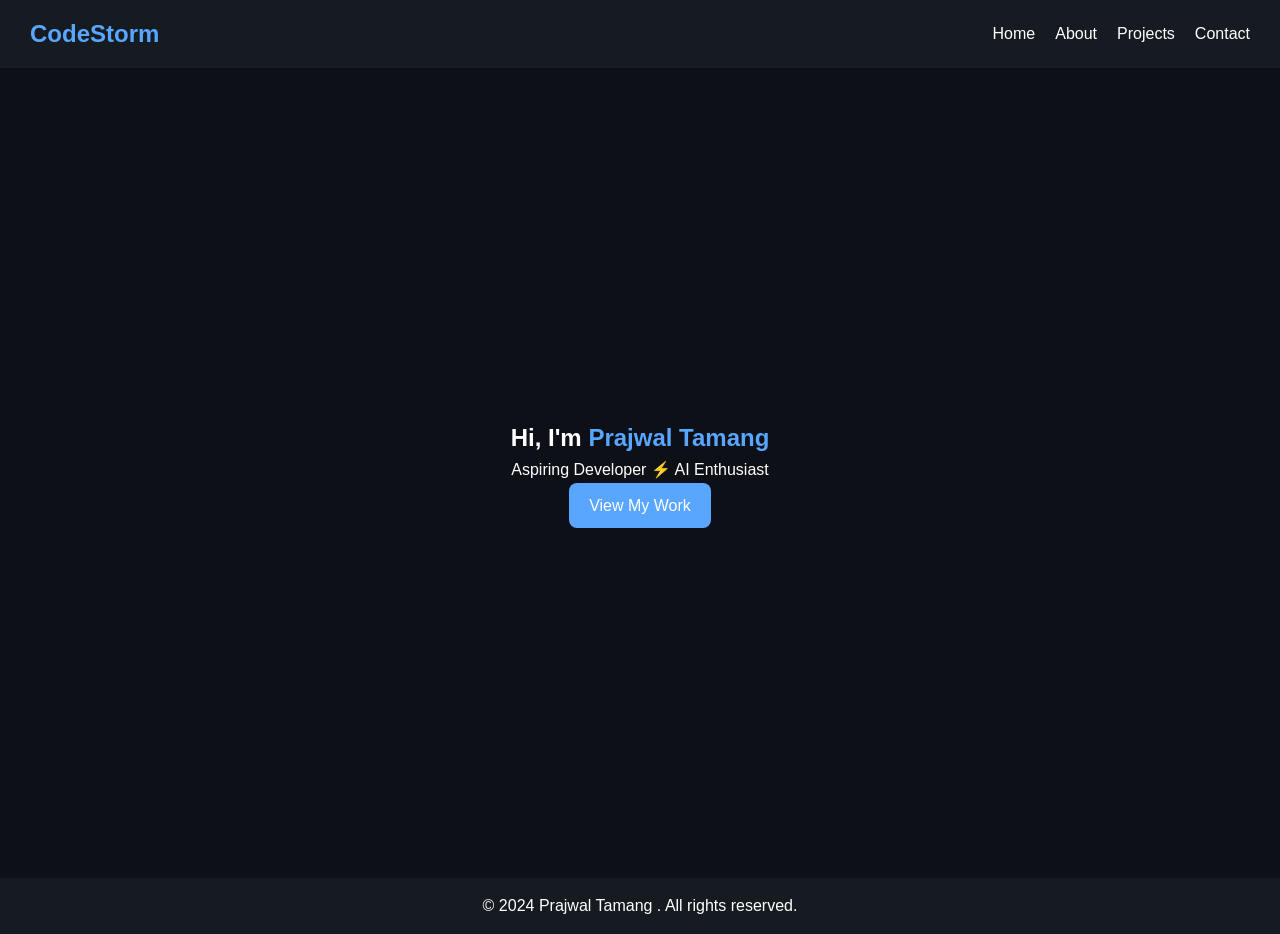
<file: index.html>
<!DOCTYPE html>
<html lang="en">
<head>
  <meta charset="UTF-8">
  <meta name="viewport" content="width=device-width, initial-scale=1.0">
  <title>CodeStorm | Portfolio</title>
  <link rel="stylesheet" href="style.css">
</head>
<body>

  <!-- Navigation -->
  <header>
    <nav>
      <a><h1 class="logo">CodeStorm</h1></a>
      <ul>
        <li><a href="index.html">Home</a></li>
        <li><a href="about.html">About</a></li>
        <li><a href="project.html">Projects</a></li>
        <li><a href="contact.html">Contact</a></li>
      </ul>
    </nav>
  </header>

  <!-- Hero Section -->
  <section class="hero">
    <h2>Hi, I'm <span>Prajwal Tamang </span></h2>
    <p>Aspiring Developer ⚡ AI Enthusiast</p>
    <a href="project.html" class="btn">View My Work</a>
  </section>

  <script src="script.js"></script>
</body>
</html>
<footer>
    <p>&copy; 2024 Prajwal Tamang . All rights reserved.</p>
  </footer>
</file>
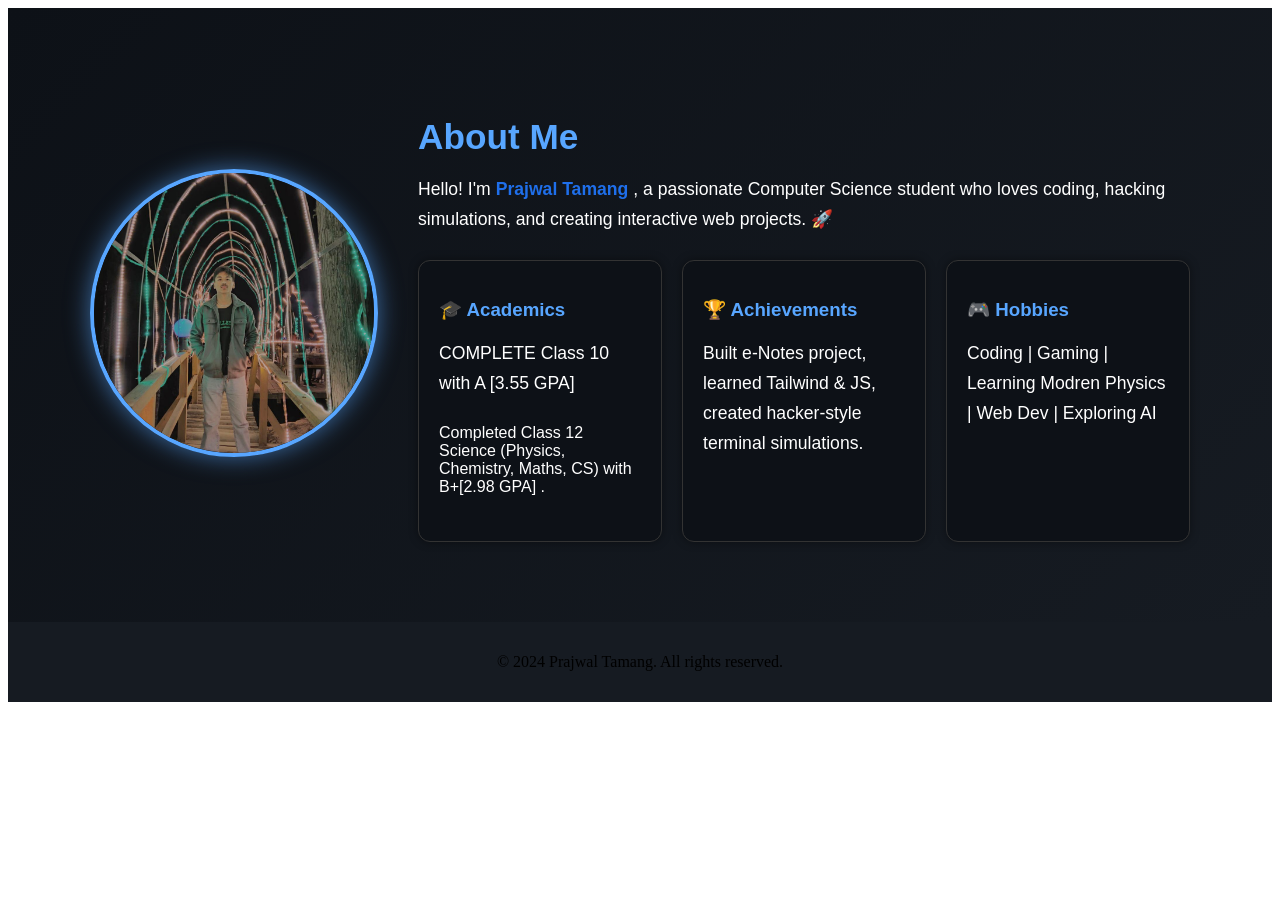
<file: about.html>
<!DOCTYPE html>
<html lang="en">
<head>
  <meta charset="UTF-8">
  <meta name="viewport" content="width=device-width, initial-scale=1.0">
  <title>about me</title>
  <link rel="stylesheet" href="about.css">
</head>
<body>
  <section class="about">
  <div class="about-container">
    
    <!-- Left side: Photo -->
    <div class="about-photo">
      <img src="myphoto.jpg" alt="Prajwal Tamang">
    </div>
    
    <!-- Right side: Info -->
    <div class="about-info">
      <h2>About Me</h2>
      <p>Hello! I'm <span class="highlight">Prajwal Tamang </span>, a passionate Computer Science student who loves coding, hacking simulations, and creating interactive web projects. 🚀</p>

      <div class="about-cards">
        <div class="card">
          <h3>🎓 Academics</h3>
          <p> COMPLETE Class 10 with A [3.55 GPA]</p>
            Completed Class 12 Science (Physics, Chemistry, Maths, CS) with B+[2.98 GPA] .</p>
        </div>
        <div class="card">
          <h3>🏆 Achievements</h3>
          <p>Built e-Notes project, learned Tailwind & JS, created hacker-style terminal simulations.</p>
        </div>
        <div class="card">
          <h3>🎮 Hobbies</h3>
          <p>Coding | Gaming  |   Learning Modren Physics  | Web Dev  | Exploring AI </p>
        </div>
      </div>
    </div>
  </div>
</section>

</body>
</html>
<footer>
    <p>&copy; 2024 Prajwal Tamang. All rights reserved.</p>
  </footer>
</file>
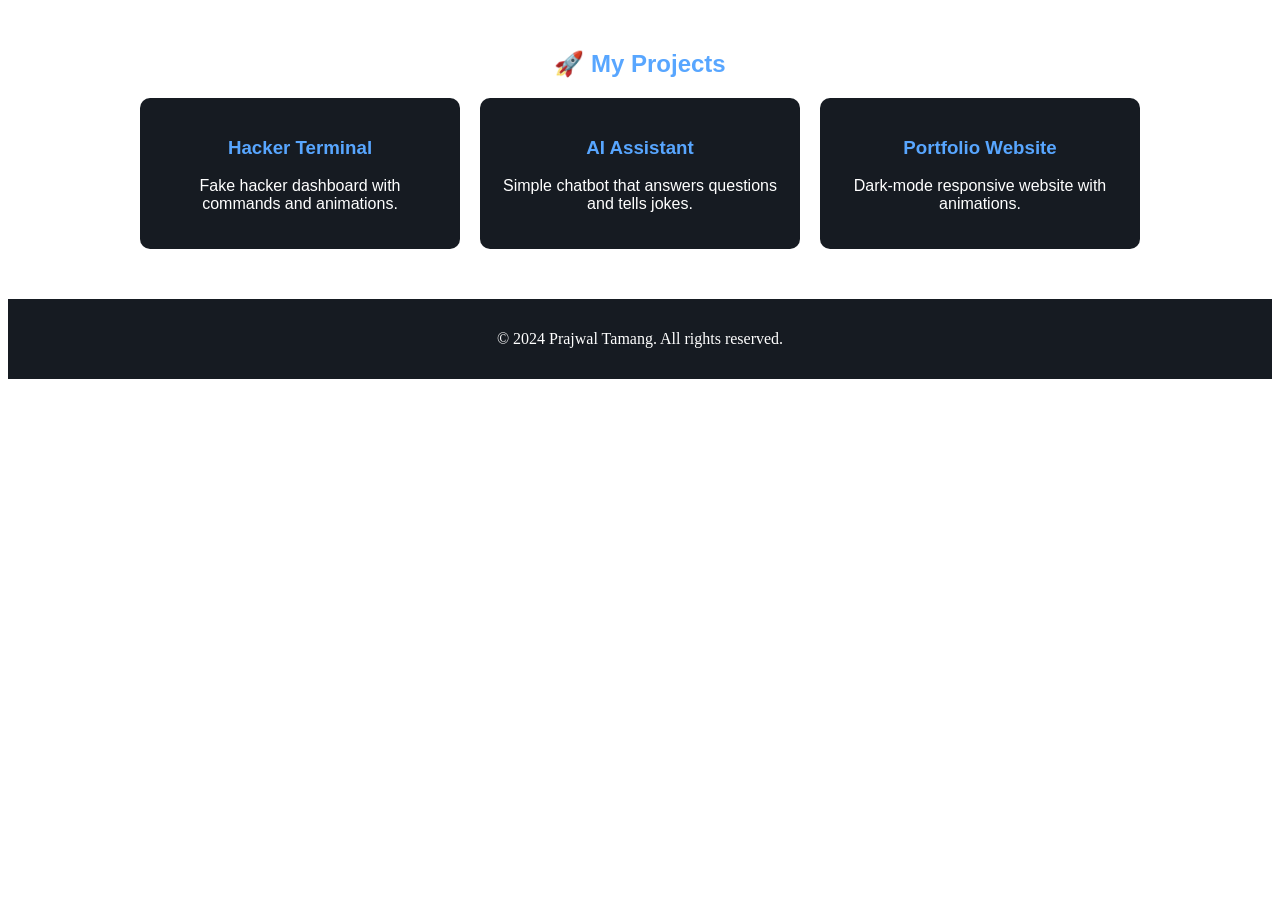
<file: project.html>
<!DOCTYPE html>
<html lang="en">
<head>
  <meta charset="UTF-8">
  <meta name="viewport" content="width=device-width, initial-scale=1.0">
  <title>My Projects</title>
  <link rel="stylesheet" href="project.css">
</head>
<body>

  <section class="projects">
    <h2>🚀 My Projects</h2>
    <div class="project-grid">
      
      <!-- Project Card -->
      <div class="project-card" onclick="showProject('Hacker Terminal Simulator')">
        <h3>Hacker Terminal</h3>
        <p>Fake hacker dashboard with commands and animations.</p>
      </div>
      
      <div class="project-card" onclick="showProject('AI Assistant')">
        <h3>AI Assistant</h3>
        <p>Simple chatbot that answers questions and tells jokes.</p>
      </div>
      
      <div class="project-card" onclick="showProject('Portfolio Website')">
        <h3>Portfolio Website</h3>
        <p>Dark-mode responsive website with animations.</p>
      </div>

    </div>

    <!-- Popup -->
    <div id="projectPopup" class="popup">
      <div class="popup-content">
        <span class="close" onclick="closePopup()">&times;</span>
        <h3 id="popupTitle"></h3>
        <p id="popupDescription"></p>
      </div>
    </div>
  </section>

  <script src="project.js"></script>
</body>
</html>
<footer>
    <p>&copy; 2024 Prajwal Tamang. All rights reserved.</p>
  </footer>
</file>
<file: style.css>
/* Reset */
* { margin: 0; padding: 0; box-sizing: border-box; }

body {
  font-family: Arial, sans-serif;
  background: #0d1117;
  color: #fff;
  line-height: 1.6;
}

/* Navigation */
header {
  background: #161b22;
  padding: 15px 30px;
}

nav {
  display: flex;
  justify-content: space-between;
  align-items: center;
}

nav ul {
  display: flex;
  list-style: none;
}

nav ul li {
  margin-left: 20px;
}

nav ul li a {
  color: #fff;
  text-decoration: none;
  transition: 0.3s;
}

nav ul li a:hover {
  color: #58a6ff;
}

.logo {
  font-size: 1.5rem;
  font-weight: bold;
  color: #58a6ff;
}

/* Hero Section */
.hero {
  height: 90vh;
  display: flex;
  flex-direction: column;
  justify-content: center;
  align-items: center;
  text-align: center;
}

.hero h2 span {
  color: #58a6ff;
}

.hero button {
  margin-top: 20px;
  padding: 10px 20px;
  background: #58a6ff;
  border: none;
  border-radius: 5px;
  cursor: pointer;
  transition: 0.3s;
}

.hero button:hover {
  background: #1f6feb;
}
.btn {
  display: inline-block;
  padding: 10px 20px;
  background: #58a6ff;
  color: #fff;
  text-decoration: none;
  border-radius: 8px;
  transition: 0.3s;
}
.btn:hover {
  background: #1f6feb;
}
footer {
  text-align: center;
  padding: 15px 0;
  background: #161b22;}
</file>
<file: about.css>
.about {
  padding: 80px 20px;
  background: linear-gradient(135deg, #0d1117, #161b22);
  color: #fff;
  font-family: 'Poppins', sans-serif;
  height: 100%;
}

.about-container {
  display: flex;
  align-items: center;
  justify-content: center;
  flex-wrap: wrap;
  max-width: 1100px;
  margin: auto;
  gap: 40px;
}

.about-photo img {
  width: 280px;
  height: 280px;
  object-fit: cover;
  border-radius: 50%;
  border: 4px solid #58a6ff;
  box-shadow: 0 0 25px rgba(88,166,255,0.6);
  transition: transform 0.4s ease;
}

.about-photo img:hover {
  transform: scale(1.05) rotate(3deg);
}

.about-info {
  flex: 1;
  min-width: 300px;
  height: 100%;
}

.about-info h2 {
  font-size: 2.2rem;
  color: #58a6ff;
  margin-bottom: 15px;
}

.about-info p {
  font-size: 1.1rem;
  line-height: 1.7;
  margin-bottom: 25px;
}

.highlight {
  color: #1f6feb;
  font-weight: bold;
}

.about-cards {
  display: grid;
  grid-template-columns: repeat(auto-fit, minmax(220px, 1fr));
  gap: 20px;
}

.card {
  background: #0d1117;
  padding: 20px;
  border-radius: 12px;
  border: 1px solid #333;
  transition: 0.3s;
  box-shadow: 0 0 10px rgba(0,0,0,0.4);
}

.card:hover {
  border-color: #58a6ff;
  transform: translateY(-8px);
  box-shadow: 0 0 20px rgba(88,166,255,0.5);
}

.card h3 {
  color: #58a6ff;
  margin-bottom: 10px;
}
footer {
  text-align: center;
  padding: 15px 0;
  background: #161b22;}
</file>
<file: project.css>
.projects {
  width: 90%;
  max-width: 1000px;
  margin: 50px auto;
  text-align: center;
  font-family: 'Poppins', sans-serif;
  height: 100%;
}

.projects h2 {
  margin-bottom: 20px;
  color: #58a6ff;
}

.project-grid {
  display: grid;
  grid-template-columns: repeat(auto-fit, minmax(250px, 1fr));
  gap: 20px;
}

.project-card {
  background: #161b22;
  padding: 20px;
  border-radius: 10px;
  cursor: pointer;
  transition: transform 0.3s, box-shadow 0.3s;
}

.project-card:hover {
  transform: translateY(-5px);
  box-shadow: 0 0 15px #58a6ff;
}

.project-card h3 {
  color: #58a6ff;
}

/* Popup */
.popup {
  display: none;
  position: fixed;
  z-index: 1000;
  left: 0; top: 0;
  width: 100%; height: 100%;
  background: rgba(0,0,0,0.8);
}

.popup-content {
  background: #0d1117;
  margin: 15% auto;
  padding: 20px;
  border-radius: 10px;
  width: 90%;
  max-width: 500px;
  color: #fff;
  text-align: center;
  box-shadow: 0 0 20px #58a6ff;
}

.close {
  float: right;
  font-size: 24px;
  cursor: pointer;
}
p {
  color: white;
}
footer {
  text-align: center;
  padding: 15px 0;
  background: #161b22;}
</file>
